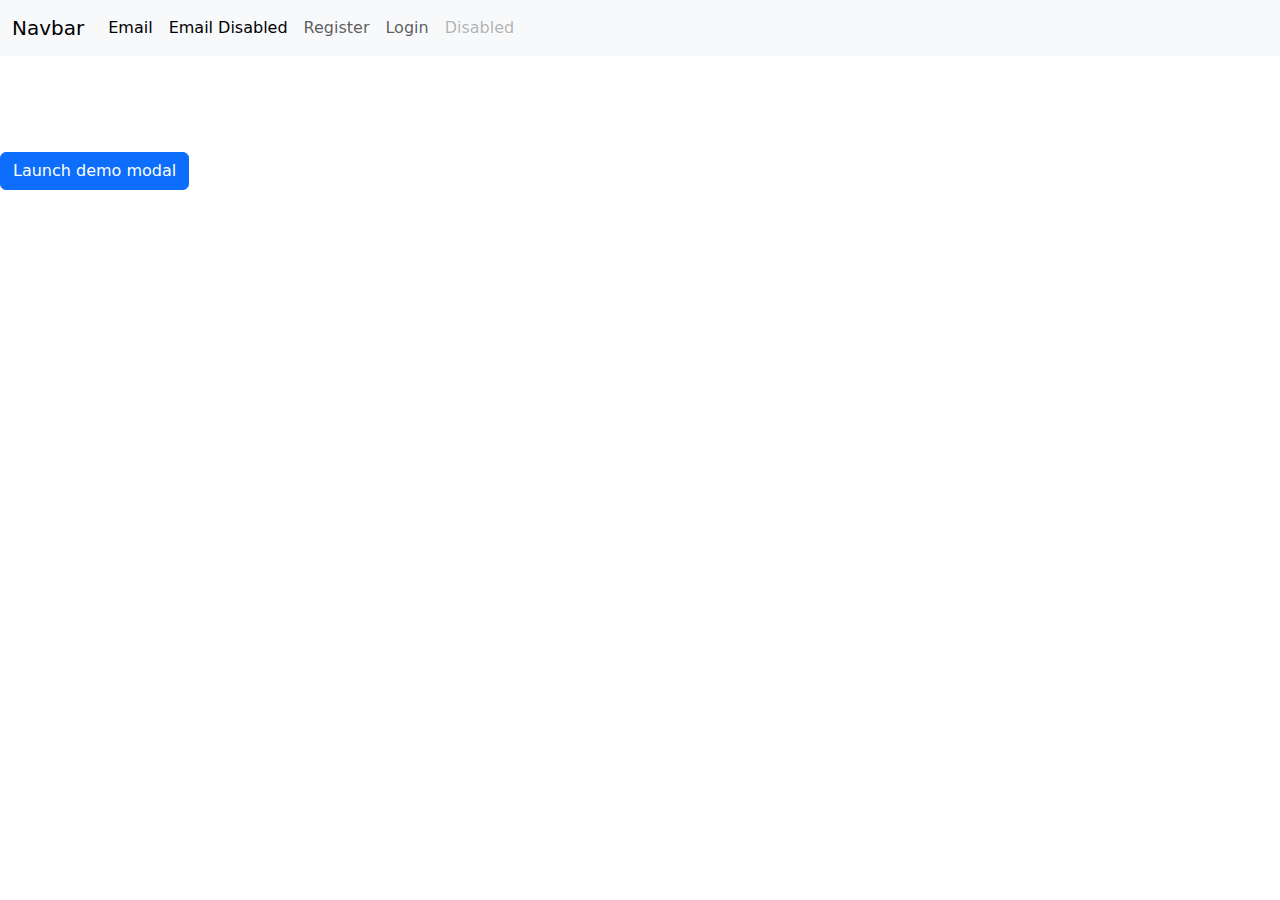
<file: email-disabled.html>
<!DOCTYPE html>
<html lang="en">
  <head>
    <meta charset="UTF-8" />
    <meta name="viewport" content="width=device-width, initial-scale=1.0" />
    <link href="https://cdn.jsdelivr.net/npm/bootstrap@5.3.3/dist/css/bootstrap.min.css" rel="stylesheet" integrity="sha384-QWTKZyjpPEjISv5WaRU9OFeRpok6YctnYmDr5pNlyT2bRjXh0JMhjY6hW+ALEwIH" crossorigin="anonymous" />
    <!-- <link rel="stylesheet" href="https://cdn.jsdelivr.net/npm/bootstrap@4.0.0/dist/css/bootstrap.min.css" integrity="sha384-Gn5384xqQ1aoWXA+058RXPxPg6fy4IWvTNh0E263XmFcJlSAwiGgFAW/dAiS6JXm" crossorigin="anonymous" /> -->
    <link rel="stylesheet" href="./css/styles.css" />
    <title>Document</title>
  </head>
  <body>
    <nav class="navbar navbar-expand-lg bg-body-tertiary">
      <div class="container-fluid">
        <a class="navbar-brand" href="#">Navbar</a>
        <button class="navbar-toggler" type="button" data-bs-toggle="collapse" data-bs-target="#navbarNav" aria-controls="navbarNav" aria-expanded="false" aria-label="Toggle navigation">
          <span class="navbar-toggler-icon"></span>
        </button>
        <div class="collapse navbar-collapse" id="navbarNav">
          <ul class="navbar-nav">
            <li class="nav-item">
              <a class="nav-link active" aria-current="page" href="email.html">Email</a>
            </li>
            <li class="nav-item">
              <a class="nav-link active" aria-current="page" href="email-disabled.html">Email Disabled</a>
            </li>
            <li class="nav-item">
              <a class="nav-link" href="index.html">Register</a>
            </li>
            <li class="nav-item">
              <a class="nav-link" href="login.html">Login</a>
            </li>

            <li class="nav-item">
              <a class="nav-link disabled" aria-disabled="true">Disabled</a>
            </li>
          </ul>
        </div>
      </div>
    </nav>
    <div class="container p-5"></div>

    <!-- Large modal -->
    <!-- Modal -->
    <!-- Button trigger modal -->
    <!-- <button type="button" class="btn btn-primary" data-toggle="modal" data-target="#exampleModal">Launch demo modal</button> -->
    <button type="button" class="btn btn-primary" data-bs-toggle="modal" data-bs-target="#exampleModal">Launch demo modal</button>

    <!-- Main Modal -->
    <div class="modal fade" id="exampleModal" tabindex="-1" role="dialog" aria-labelledby="exampleModalLabel" aria-hidden="true">
      <div class="modal-dialog" role="document">
        <div class="bg-kline-midnight modal-content">
          <div class="modal-header">
            <button type="button" class="btn-close" style="color: #fff !important" data-bs-dismiss="modal" aria-label="Close"></button>
          </div>
          <div class="modal-body">
            <div class="w-80 mx-auto">
              <h2 class="form-heading text-left text-cheat-blue">Let’s get you access to this content.</h2>
              <p style="color: #fff" class="py-2">Enter your company email address</p>
              <form id="emailFormDisabled" class="p-4">
                <div class="form-group mb-3">
                  <label for="email" class="label-bold">Email</label>
                  <input type="email" class="form-control" id="email" name="email" value="test@mail.com" disabled />
                </div>
                <div class="mb-3">
                  <label for="message" class="form-label label-bold required-field">Message</label>
                  <textarea class="form-control" id="message" rows="3"></textarea>
                </div>
                <button type="submit" class="login-form-submit-btn ml-auto">
                  Go
                  <span class="btn-arrow-right">&#11208;</span>
                </button>
              </form>
            </div>
          </div>
        </div>
      </div>
    </div>

    <script src="https://cdn.jsdelivr.net/npm/bootstrap@5.3.3/dist/js/bootstrap.bundle.min.js" integrity="sha384-YvpcrYf0tY3lHB60NNkmXc5s9fDVZLESaAA55NDzOxhy9GkcIdslK1eN7N6jIeHz" crossorigin="anonymous"></script>

    <!-- 
    <script src="https://code.jquery.com/jquery-3.2.1.slim.min.js" integrity="sha384-KJ3o2DKtIkvYIK3UENzmM7KCkRr/rE9/Qpg6aAZGJwFDMVNA/GpGFF93hXpG5KkN" crossorigin="anonymous"></script>
    <script src="https://cdn.jsdelivr.net/npm/popper.js@1.12.9/dist/umd/popper.min.js" integrity="sha384-ApNbgh9B+Y1QKtv3Rn7W3mgPxhU9K/ScQsAP7hUibX39j7fakFPskvXusvfa0b4Q" crossorigin="anonymous"></script>
    <script src="https://cdn.jsdelivr.net/npm/bootstrap@4.0.0/dist/js/bootstrap.min.js" integrity="sha384-JZR6Spejh4U02d8jOt6vLEHfe/JQGiRRSQQxSfFWpi1MquVdAyjUar5+76PVCmYl" crossorigin="anonymous"></script> -->
  </body>
</html>
</file>
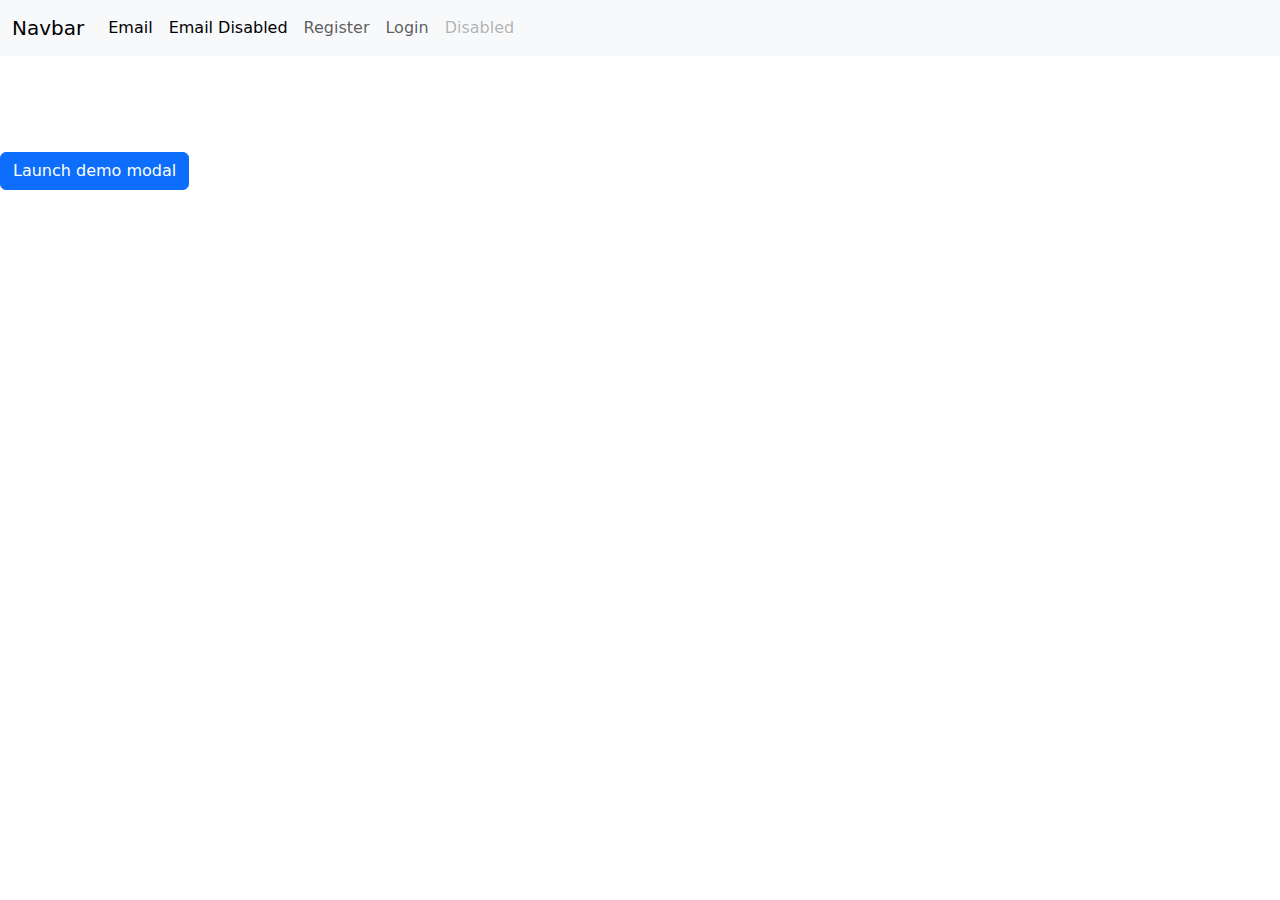
<file: email.html>
<!DOCTYPE html>
<html lang="en">
  <head>
    <meta charset="UTF-8" />
    <meta name="viewport" content="width=device-width, initial-scale=1.0" />
    <link href="https://cdn.jsdelivr.net/npm/bootstrap@5.3.3/dist/css/bootstrap.min.css" rel="stylesheet" integrity="sha384-QWTKZyjpPEjISv5WaRU9OFeRpok6YctnYmDr5pNlyT2bRjXh0JMhjY6hW+ALEwIH" crossorigin="anonymous" />
    <!-- <link rel="stylesheet" href="https://cdn.jsdelivr.net/npm/bootstrap@4.0.0/dist/css/bootstrap.min.css" integrity="sha384-Gn5384xqQ1aoWXA+058RXPxPg6fy4IWvTNh0E263XmFcJlSAwiGgFAW/dAiS6JXm" crossorigin="anonymous" /> -->
    <link rel="stylesheet" href="./css/styles.css" />
    <title>Document</title>
  </head>
  <body>
    <nav class="navbar navbar-expand-lg bg-body-tertiary">
      <div class="container-fluid">
        <a class="navbar-brand" href="#">Navbar</a>
        <button class="navbar-toggler" type="button" data-bs-toggle="collapse" data-bs-target="#navbarNav" aria-controls="navbarNav" aria-expanded="false" aria-label="Toggle navigation">
          <span class="navbar-toggler-icon"></span>
        </button>
        <div class="collapse navbar-collapse" id="navbarNav">
          <ul class="navbar-nav">
            <li class="nav-item">
              <a class="nav-link active" aria-current="page" href="email.html">Email</a>
            </li>
            <li class="nav-item">
              <a class="nav-link active" aria-current="page" href="email-disabled.html">Email Disabled</a>
            </li>
            <li class="nav-item">
              <a class="nav-link" href="index.html">Register</a>
            </li>
            <li class="nav-item">
              <a class="nav-link" href="login.html">Login</a>
            </li>

            <li class="nav-item">
              <a class="nav-link disabled" aria-disabled="true">Disabled</a>
            </li>
          </ul>
        </div>
      </div>
    </nav>
    <div class="container p-5"></div>

    <!-- Large modal -->
    <!-- Modal -->
    <!-- Button trigger modal -->
    <!-- <button type="button" class="btn btn-primary" data-toggle="modal" data-target="#exampleModal">Launch demo modal</button> -->
    <button type="button" class="btn btn-primary" data-bs-toggle="modal" data-bs-target="#exampleModal">Launch demo modal</button>

    <!-- Main Modal -->
    <div class="modal fade" id="exampleModal" tabindex="-1" role="dialog" aria-labelledby="exampleModalLabel" aria-hidden="true">
      <div class="modal-dialog" role="document">
        <div class="bg-kline-midnight modal-content">
          <div class="modal-header">
            <!-- <h5 class="modal-title" id="exampleModalLabel">Modal title</h5> -->
            <!-- <button type="button" class="close" data-dismiss="modal" aria-label="Close">
              <span style="color: white" aria-hidden="true">&times;</span>
            </button> -->
            <button type="button" class="btn-close" style="color: #fff !important" data-bs-dismiss="modal" aria-label="Close"></button>
          </div>
          <div class="modal-body">
            <div class="w-80 mx-auto">
              <h2 class="form-heading text-left text-cheat-blue">Let’s get you access to this content.</h2>
              <p style="color: #fff" class="py-2">Enter your company email address</p>
              <form id="emailForm" class="p-4">
                <div class="form-group mb-3">
                  <label for="email" class="label-bold required-field">Email</label>
                  <input type="email" class="form-control" id="email" name="email" />
                </div>

                <button type="submit" class="login-form-submit-btn ml-auto">
                  Go
                  <span class="btn-arrow-right">&#11208;</span>
                </button>
              </form>
            </div>
          </div>
        </div>
      </div>
    </div>

    <script src="https://cdn.jsdelivr.net/npm/bootstrap@5.3.3/dist/js/bootstrap.bundle.min.js" integrity="sha384-YvpcrYf0tY3lHB60NNkmXc5s9fDVZLESaAA55NDzOxhy9GkcIdslK1eN7N6jIeHz" crossorigin="anonymous"></script>

    <!-- 
    <script src="https://code.jquery.com/jquery-3.2.1.slim.min.js" integrity="sha384-KJ3o2DKtIkvYIK3UENzmM7KCkRr/rE9/Qpg6aAZGJwFDMVNA/GpGFF93hXpG5KkN" crossorigin="anonymous"></script>
    <script src="https://cdn.jsdelivr.net/npm/popper.js@1.12.9/dist/umd/popper.min.js" integrity="sha384-ApNbgh9B+Y1QKtv3Rn7W3mgPxhU9K/ScQsAP7hUibX39j7fakFPskvXusvfa0b4Q" crossorigin="anonymous"></script>
    <script src="https://cdn.jsdelivr.net/npm/bootstrap@4.0.0/dist/js/bootstrap.min.js" integrity="sha384-JZR6Spejh4U02d8jOt6vLEHfe/JQGiRRSQQxSfFWpi1MquVdAyjUar5+76PVCmYl" crossorigin="anonymous"></script> -->
  </body>
</html>
</file>
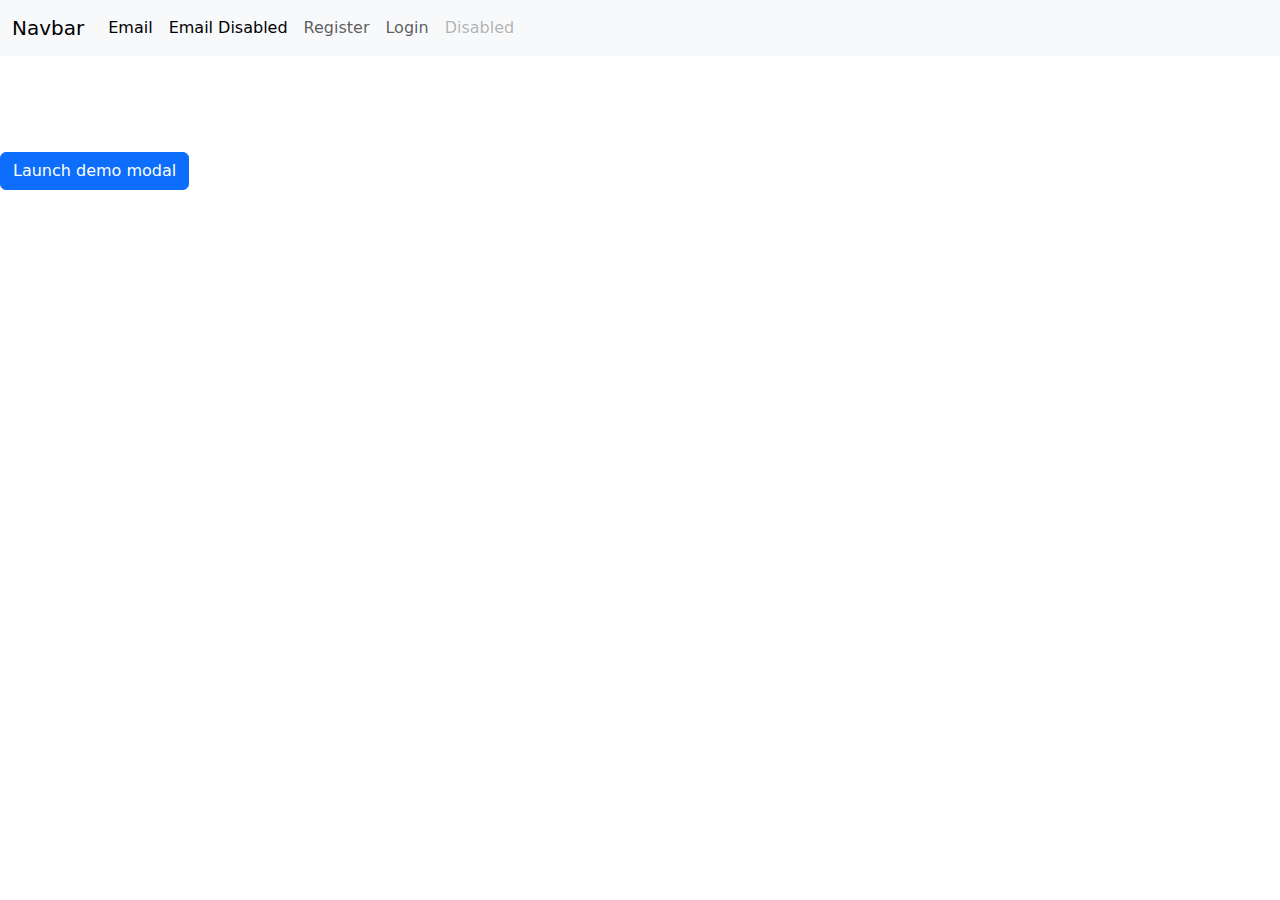
<file: login.html>
<!DOCTYPE html>
<html lang="en">
  <head>
    <meta charset="UTF-8" />
    <meta name="viewport" content="width=device-width, initial-scale=1.0" />
    <link href="https://cdn.jsdelivr.net/npm/bootstrap@5.3.3/dist/css/bootstrap.min.css" rel="stylesheet" integrity="sha384-QWTKZyjpPEjISv5WaRU9OFeRpok6YctnYmDr5pNlyT2bRjXh0JMhjY6hW+ALEwIH" crossorigin="anonymous" />

    <!-- <link rel="stylesheet" href="https://cdn.jsdelivr.net/npm/bootstrap@4.0.0/dist/css/bootstrap.min.css" integrity="sha384-Gn5384xqQ1aoWXA+058RXPxPg6fy4IWvTNh0E263XmFcJlSAwiGgFAW/dAiS6JXm" crossorigin="anonymous" /> -->
    <link rel="stylesheet" href="./css/styles.css" />
    <title>Document</title>
  </head>
  <body>
    <nav class="navbar navbar-expand-lg bg-body-tertiary">
      <div class="container-fluid">
        <a class="navbar-brand" href="#">Navbar</a>
        <button class="navbar-toggler" type="button" data-bs-toggle="collapse" data-bs-target="#navbarNav" aria-controls="navbarNav" aria-expanded="false" aria-label="Toggle navigation">
          <span class="navbar-toggler-icon"></span>
        </button>
        <div class="collapse navbar-collapse" id="navbarNav">
          <ul class="navbar-nav">
            <li class="nav-item">
              <a class="nav-link active" aria-current="page" href="email.html">Email</a>
            </li>
            <li class="nav-item">
              <a class="nav-link active" aria-current="page" href="email-disabled.html">Email Disabled</a>
            </li>
            <li class="nav-item">
              <a class="nav-link" href="index.html">Register</a>
            </li>
            <li class="nav-item">
              <a class="nav-link" href="login.html">Login</a>
            </li>

            <li class="nav-item">
              <a class="nav-link disabled" aria-disabled="true">Disabled</a>
            </li>
          </ul>
        </div>
      </div>
    </nav>
    <div class="container p-5"></div>

    <!-- Large modal -->
    <!-- Modal -->
    <!-- Button trigger modal -->
    <!-- <button type="button" class="btn btn-primary" data-toggle="modal" data-target="#exampleModal">Launch demo modal</button> -->
    <button type="button" class="btn btn-primary" data-bs-toggle="modal" data-bs-target="#exampleModal">Launch demo modal</button>
    <div class="modal fade" id="exampleModal" tabindex="-1" role="dialog" aria-labelledby="exampleModalLabel" aria-hidden="true">
      <div class="modal-dialog" role="document">
        <div style="background-color: #253542" class="modal-content">
          <div class="modal-header">
            <!-- <h5 class="modal-title" id="exampleModalLabel">Modal title</h5> -->
            <!-- <button type="button" class="close" data-dismiss="modal" aria-label="Close">
              <span style="color: white" aria-hidden="true">&times;</span>
            </button> -->
            <button type="button" class="btn-close" style="color: #fff !important" data-bs-dismiss="modal" aria-label="Close"></button>
          </div>
          <div class="modal-body">
            <div class="w-80 mx-auto">
              <h2 class="form-heading text-left text-cheat-blue">Great news!</h2>
              <p style="color: #fff">
                Your company is an active client.<br />
                You have access to this information and just need to create your account here.
              </p>
              <form id="loginForm" class="p-4">
                <div class="form-group mb-3">
                  <label for="firstName" class="label-bold required-field">First Name</label>
                  <input type="text" class="form-control" id="firstName" required />
                  <div class="invalid-feedback">More example invalid feedback text</div>
                </div>
                <div class="form-group mb-3">
                  <label for="lastName" class="label-bold required-field">Last Name</label>
                  <input type="text" class="form-control" id="lastName" />
                </div>

                <div class="form-group mb-3">
                  <label for="title" class="label-bold required-field">Title</label>
                  <input type="text" class="form-control" id="title" name="title" />
                </div>

                <div class="form-group mb-3">
                  <label for="email" class="label-bold required-field">Email</label>
                  <input type="email" class="form-control" id="email" name="email" />
                </div>

                <button type="submit" class="login-form-submit-btn ml-auto">
                  Go
                  <span class="btn-arrow-right">&#11208;</span>
                </button>
              </form>
            </div>
          </div>
        </div>
      </div>
    </div>

    <script src="https://cdn.jsdelivr.net/npm/bootstrap@5.3.3/dist/js/bootstrap.bundle.min.js" integrity="sha384-YvpcrYf0tY3lHB60NNkmXc5s9fDVZLESaAA55NDzOxhy9GkcIdslK1eN7N6jIeHz" crossorigin="anonymous"></script>

    <!-- <script src="https://code.jquery.com/jquery-3.2.1.slim.min.js" integrity="sha384-KJ3o2DKtIkvYIK3UENzmM7KCkRr/rE9/Qpg6aAZGJwFDMVNA/GpGFF93hXpG5KkN" crossorigin="anonymous"></script>
    <script src="https://cdn.jsdelivr.net/npm/popper.js@1.12.9/dist/umd/popper.min.js" integrity="sha384-ApNbgh9B+Y1QKtv3Rn7W3mgPxhU9K/ScQsAP7hUibX39j7fakFPskvXusvfa0b4Q" crossorigin="anonymous"></script>
    <script src="https://cdn.jsdelivr.net/npm/bootstrap@4.0.0/dist/js/bootstrap.min.js" integrity="sha384-JZR6Spejh4U02d8jOt6vLEHfe/JQGiRRSQQxSfFWpi1MquVdAyjUar5+76PVCmYl" crossorigin="anonymous"></script> -->
  </body>
</html>
</file>
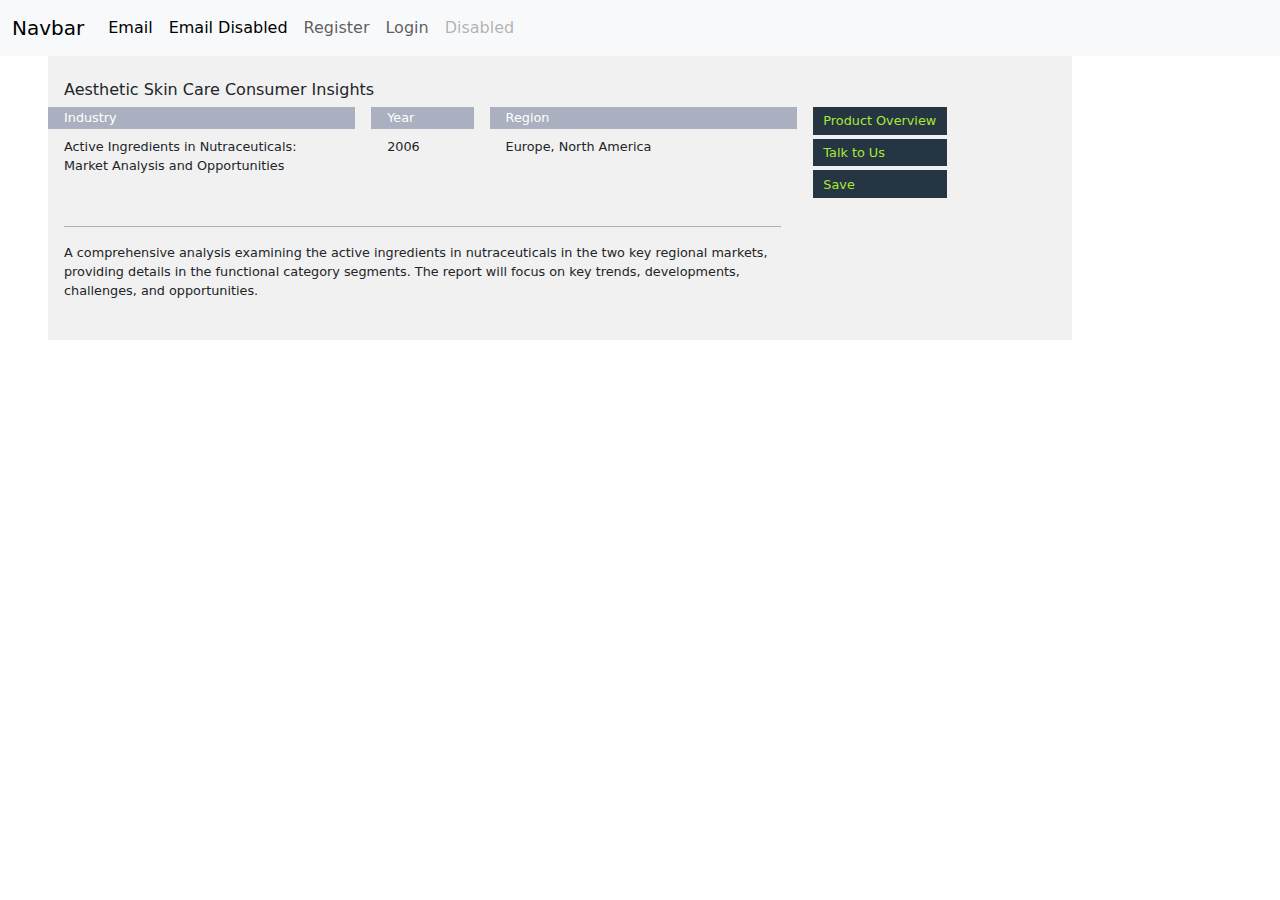
<file: product-list.html>
<!DOCTYPE html>
<html lang="en">
  <head>
    <meta charset="UTF-8" />
    <meta name="viewport" content="width=device-width, initial-scale=1.0" />
    <link href="https://cdn.jsdelivr.net/npm/bootstrap@5.3.3/dist/css/bootstrap.min.css" rel="stylesheet" integrity="sha384-QWTKZyjpPEjISv5WaRU9OFeRpok6YctnYmDr5pNlyT2bRjXh0JMhjY6hW+ALEwIH" crossorigin="anonymous" />

    <!-- <link rel="stylesheet" href="https://cdn.jsdelivr.net/npm/bootstrap@4.0.0/dist/css/bootstrap.min.css" integrity="sha384-Gn5384xqQ1aoWXA+058RXPxPg6fy4IWvTNh0E263XmFcJlSAwiGgFAW/dAiS6JXm" crossorigin="anonymous" /> -->
    <link rel="stylesheet" href="./css/styles.css" />
    <title>Document</title>
  </head>
  <body>
    <nav class="navbar navbar-expand-lg bg-body-tertiary">
      <div class="container-fluid">
        <a class="navbar-brand" href="#">Navbar</a>
        <button class="navbar-toggler" type="button" data-bs-toggle="collapse" data-bs-target="#navbarNav" aria-controls="navbarNav" aria-expanded="false" aria-label="Toggle navigation">
          <span class="navbar-toggler-icon"></span>
        </button>
        <div class="collapse navbar-collapse" id="navbarNav">
          <ul class="navbar-nav">
            <li class="nav-item">
              <a class="nav-link active" aria-current="page" href="email.html">Email</a>
            </li>
            <li class="nav-item">
              <a class="nav-link active" aria-current="page" href="email-disabled.html">Email Disabled</a>
            </li>
            <li class="nav-item">
              <a class="nav-link" href="index.html">Register</a>
            </li>
            <li class="nav-item">
              <a class="nav-link" href="login.html">Login</a>
            </li>

            <li class="nav-item">
              <a class="nav-link disabled" aria-disabled="true">Disabled</a>
            </li>
          </ul>
        </div>
      </div>
    </nav>
    <main>
      <section id="product" class="w-80 pt-4 ms-5">
        <h1 class="product-item-title ps-3">Aesthetic Skin Care Consumer Insights</h1>
        <div class="product-details">
          <div class="product-details-info d-flex w-100 pb-4">
            <div class="me-3 w-30">
              <h6 class="product-details-info-heading ps-3">Industry</h6>
              <p class="ps-3">Active Ingredients in Nutraceuticals: <br />Market Analysis and Opportunities</p>
            </div>
            <div class="me-3 w-10">
              <h6 class="product-details-info-heading ps-3">Year</h6>
              <p class="ps-3">2006</p>
            </div>
            <div class="me-3 w-30">
              <h6 class="product-details-info-heading ps-3">Region</h6>
              <p class="ps-3">Europe, North America</p>
            </div>
            <div class="action-btns">
              <button class="mb-1">Product Overview</button>
              <button class="mb-1">Talk to Us</button>
              <button class="mb-1">Save</button>
            </div>
          </div>
          <div class="w-70 divider ms-3 mb-3"></div>
          <div class="product-item-description w-75 pb-4">
            <p class="ps-3">A comprehensive analysis examining the active ingredients in nutraceuticals in the two key regional markets, providing details in the functional category segments. The report will focus on key trends, developments, challenges, and opportunities.</p>
          </div>
        </div>
      </section>
    </main>
  </body>
</html>
</file>
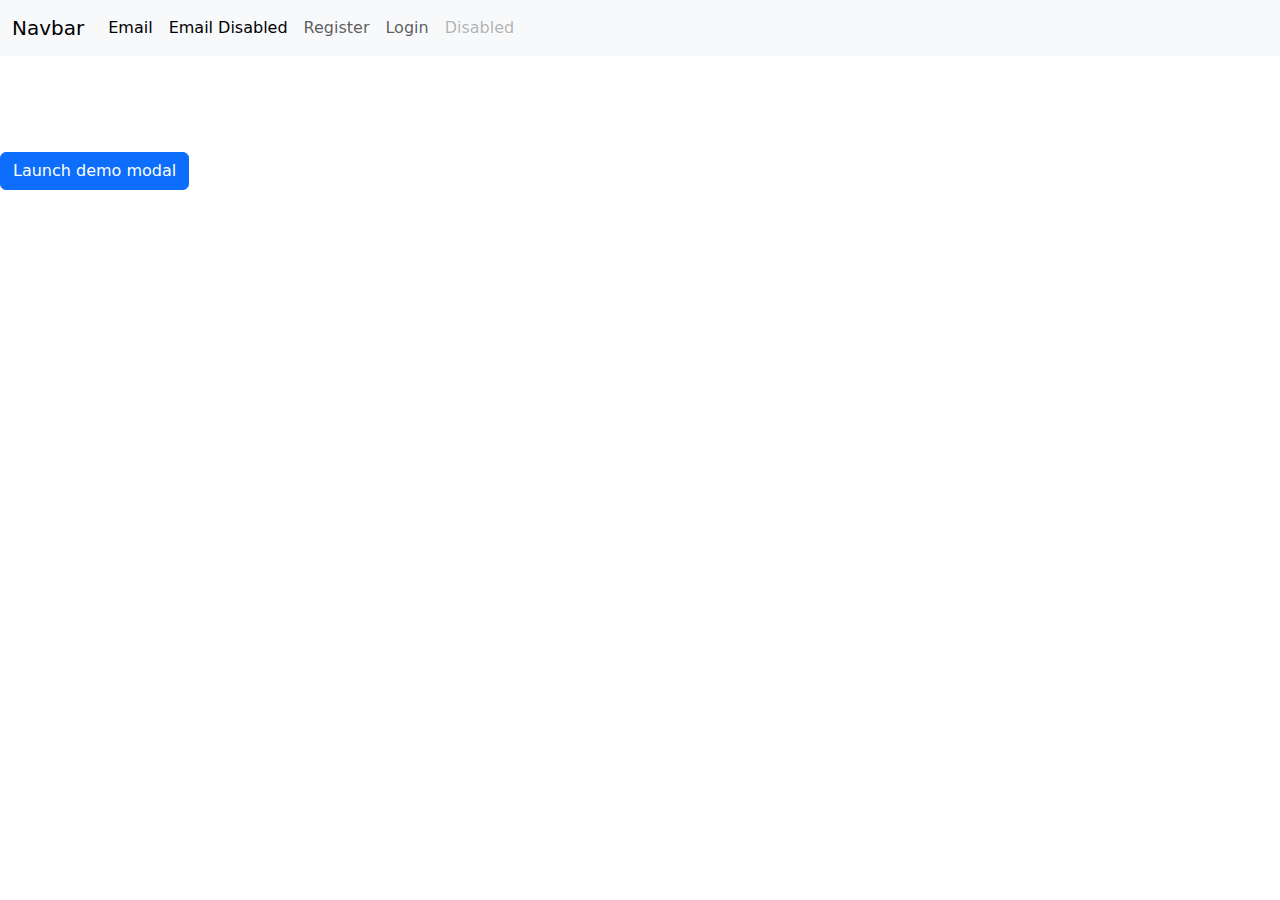
<file: user-feedback.html>
<!DOCTYPE html>
<html lang="en">
  <head>
    <meta charset="UTF-8" />
    <meta name="viewport" content="width=device-width, initial-scale=1.0" />
    <link href="https://cdn.jsdelivr.net/npm/bootstrap@5.3.3/dist/css/bootstrap.min.css" rel="stylesheet" integrity="sha384-QWTKZyjpPEjISv5WaRU9OFeRpok6YctnYmDr5pNlyT2bRjXh0JMhjY6hW+ALEwIH" crossorigin="anonymous" />
    <!-- <link rel="stylesheet" href="https://cdn.jsdelivr.net/npm/bootstrap@4.0.0/dist/css/bootstrap.min.css" integrity="sha384-Gn5384xqQ1aoWXA+058RXPxPg6fy4IWvTNh0E263XmFcJlSAwiGgFAW/dAiS6JXm" crossorigin="anonymous" /> -->
    <link rel="stylesheet" href="./css/styles.css" />
    <title>Document</title>
  </head>
  <body>
    <nav class="navbar navbar-expand-lg bg-body-tertiary">
      <div class="container-fluid">
        <a class="navbar-brand" href="#">Navbar</a>
        <button class="navbar-toggler" type="button" data-bs-toggle="collapse" data-bs-target="#navbarNav" aria-controls="navbarNav" aria-expanded="false" aria-label="Toggle navigation">
          <span class="navbar-toggler-icon"></span>
        </button>
        <div class="collapse navbar-collapse" id="navbarNav">
          <ul class="navbar-nav">
            <li class="nav-item">
              <a class="nav-link active" aria-current="page" href="email.html">Email</a>
            </li>
            <li class="nav-item">
              <a class="nav-link active" aria-current="page" href="email-disabled.html">Email Disabled</a>
            </li>
            <li class="nav-item">
              <a class="nav-link" href="index.html">Register</a>
            </li>
            <li class="nav-item">
              <a class="nav-link" href="login.html">Login</a>
            </li>

            <li class="nav-item">
              <a class="nav-link disabled" aria-disabled="true">Disabled</a>
            </li>
          </ul>
        </div>
      </div>
    </nav>
    <div class="container p-5"></div>

    <!-- Large modal -->
    <!-- Modal -->
    <!-- Button trigger modal -->
    <!-- <button type="button" class="btn btn-primary" data-toggle="modal" data-target="#exampleModal">Launch demo modal</button> -->
    <button type="button" class="btn btn-primary" data-bs-toggle="modal" data-bs-target="#exampleModal">Launch demo modal</button>

    <div class="modal fade" id="exampleModal" tabindex="-1" role="dialog" aria-labelledby="exampleModalLabel" aria-hidden="true">
      <div class="modal-dialog" role="document">
        <div class="modal-content bg-kline-midnight">
          <div class="modal-header">
            <!-- <h5 class="modal-title" id="exampleModalLabel">Modal title</h5> -->
            <!-- <button type="button" class="close" data-dismiss="modal" aria-label="Close">
              <span style="color: white" aria-hidden="true">&times;</span>
            </button> -->
            <button type="button" class="btn-close" style="color: #fff !important" data-bs-dismiss="modal" aria-label="Close"></button>
          </div>
          <div class="modal-body">
            <div class="w-80 mx-auto">
              <h2 class="form-heading text-left text-cheat-blue">Let’s get you access to this content.</h2>
              <p style="color: #fff" class="py-2">Enter your company email address</p>
              <form id="userfeedBackForm" class="p-4">
                <div class="form-group mb-3">
                  <label for="email" class="label-bold required-field">Email</label>
                  <input type="email" class="form-control" id="email" name="email" />
                </div>
                <div class="mb-3">
                  <label for="message" class="form-label label-bold required-field">Message</label>
                  <textarea class="form-control" id="message" rows="3"></textarea>
                </div>
                <button type="submit" class="login-form-submit-btn ml-auto">
                  Go
                  <span class="btn-arrow-right">&#11208;</span>
                </button>
              </form>
            </div>
          </div>
        </div>
      </div>
    </div>

    <script src="https://cdn.jsdelivr.net/npm/bootstrap@5.3.3/dist/js/bootstrap.bundle.min.js" integrity="sha384-YvpcrYf0tY3lHB60NNkmXc5s9fDVZLESaAA55NDzOxhy9GkcIdslK1eN7N6jIeHz" crossorigin="anonymous"></script>

    <!-- 
    <script src="https://code.jquery.com/jquery-3.2.1.slim.min.js" integrity="sha384-KJ3o2DKtIkvYIK3UENzmM7KCkRr/rE9/Qpg6aAZGJwFDMVNA/GpGFF93hXpG5KkN" crossorigin="anonymous"></script>
    <script src="https://cdn.jsdelivr.net/npm/popper.js@1.12.9/dist/umd/popper.min.js" integrity="sha384-ApNbgh9B+Y1QKtv3Rn7W3mgPxhU9K/ScQsAP7hUibX39j7fakFPskvXusvfa0b4Q" crossorigin="anonymous"></script>
    <script src="https://cdn.jsdelivr.net/npm/bootstrap@4.0.0/dist/js/bootstrap.min.js" integrity="sha384-JZR6Spejh4U02d8jOt6vLEHfe/JQGiRRSQQxSfFWpi1MquVdAyjUar5+76PVCmYl" crossorigin="anonymous"></script> -->
  </body>
</html>
</file>
<file: css/styles.css>
.label-bold {
  font-weight: 600;
}

.required-field::after {
  content: "*";
  color: red;
  font-size: 18px;
  margin-left: 5px;
  font-weight: 700;
}

#loginForm {
  background-color: rgba(220, 214, 214, 0.737);
}

.text-cheat-blue {
  color: #008ab2;
}

.form-heading {
  font-size: 3.2rem !important;
  font-weight: 400;
}

.w-80 {
  width: 80%;
}

/* Registration Form and userfeedBackForm */
#registration-form,
#userfeedBackForm,
#emailForm,
#emailFormDisabled {
  background: rgb(241 241 241);
  border-top-left-radius: 20px;
  border-bottom-right-radius: 20px;
  background-color: rgb(241 241 241);
}

.registration-btn {
  text-transform: uppercase;
  color: #fff;
  background: #253542;
  font-weight: 500;
  width: 100%;
  padding: 0.6rem 1.2rem;
  margin-top: 1.6rem;
  border: 1px solid transparent;
  border-radius: 3px;
}

/* Login Form */
#loginForm {
  border-top-left-radius: 20px;
  border-bottom-right-radius: 20px;
  background-color: rgb(241 241 241);
}

#loginForm button[type="submit"],
.btn-arrow-right {
  transition: all 0.2s ease-in-out;
}

#loginForm button[type="submit"]:hover {
  background-color: #a8e935;
  color: #253542;
  font-weight: 400;
}

#loginForm button[type="submit"]:hover .btn-arrow-right {
  color: #253542;
}

.login-form-submit-btn {
  background-color: #253542;
  color: #a8e935;
  border-top-left-radius: 0.8rem;
  border-bottom-right-radius: 0.8rem;
  padding: 0.36rem 1.2rem;
  outline: none;
  border: 1px solid transparent;
  font-size: 1.2rem;
  margin-left: auto;
  display: block;
}

.btn-arrow-right {
  color: #a8e935;
  /* width: 50px;
  height: 50px; */
}

/* Modal */
.modal-header {
  padding: 1rem 1rem 0.2rem 1rem !important;
  border-bottom: none !important;
}

.modal-body {
  padding: 0rem 1rem 2.2rem 1rem;
}

.modal-header .close {
  padding: 1rem 1rem 0.4rem 1rem !important;
}

svg {
  transform: rotate(90deg);
}

.btn-close {
  color: #fff;
}

@media (min-width: 576px) {
  .modal-dialog {
    max-width: 700px;
    margin: 1.75rem auto;
  }
}

/* Product details */
.product-item-title {
  font-size: 1rem;
}

.product-details-info .action-btns {
  display: flex;
  flex-direction: column;
}

.product-details-info h6 {
  font-weight: 400;
}
.product-details-info h6,
.product-details-info p,
.product-details-info button,
.product-item-description {
  font-size: 0.8rem;
}

.product-details-info-heading {
  padding: 0.2rem;
  background-color: #abb0c0;
  color: #fff;
}

.action-btns button {
  background-color: #253542;
  border: 1px solid transparent;
  color: #a8e935;
  padding: 0.2rem 0.6rem;
  text-align: left;
}

#product {
  background-color: #f1f1f1;
}

.divider {
  height: 1px;
  background-color: #abb0c0;
}

.w-60 {
  width: 60%;
}

.w-70 {
  width: 70%;
}

.w-30 {
  width: 30%;
}

.w-20 {
  width: 20%;
}

.w-10 {
  width: 10%;
}

.bg-kline-midnight {
  background-color: #253542;
}
</file>
